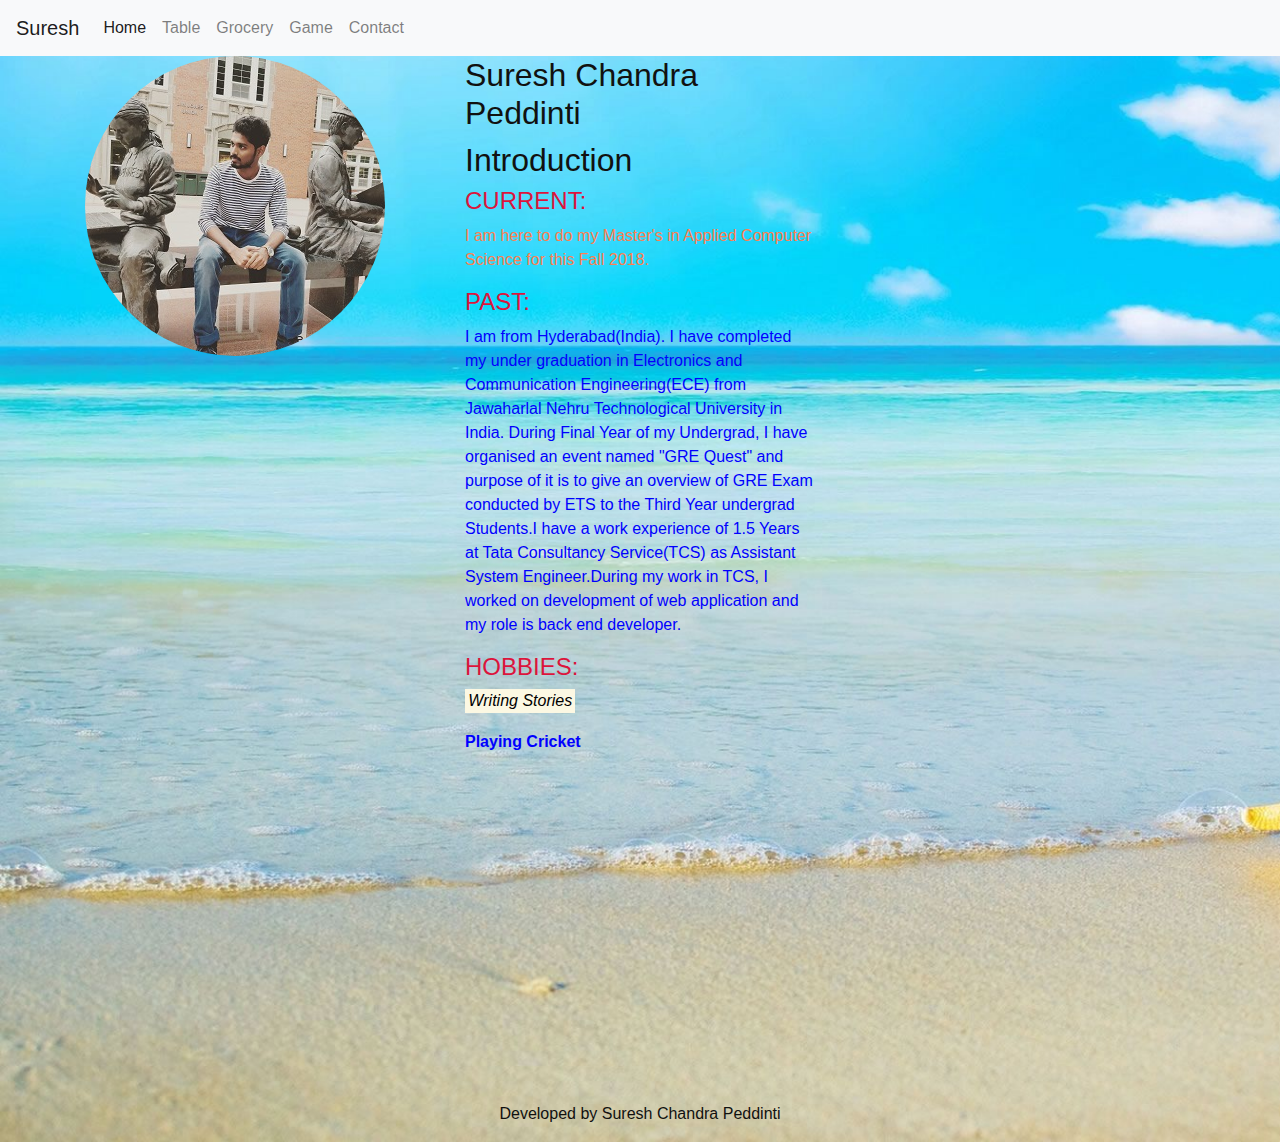
<file: index.html>
<!doctype html>
<html lang="en">

<head>
	<meta charset="utf-8">
	<meta name="description" content="">
	<meta name="viewport" content="width=device-width, initial-scale=1">
	<title>Index</title>

	<link rel="stylesheet" href="https://maxcdn.bootstrapcdn.com/bootstrap/4.0.0/css/bootstrap.min.css" integrity="sha384-Gn5384xqQ1aoWXA+058RXPxPg6fy4IWvTNh0E263XmFcJlSAwiGgFAW/dAiS6JXm"
	 crossorigin="anonymous">
	 
	 <link rel="stylesheet" href="https://cdnjs.cloudflare.com/ajax/libs/font-awesome/4.7.0/css/font-awesome.min.css">
	<link rel="stylesheet" href="style.css">
</head>

<body>
	<nav class="navbar navbar-expand-lg navbar-light bg-light">
		<a class="navbar-brand" href="index.html">Suresh</a>
		<button class="navbar-toggler" type="button" data-toggle="collapse" data-target="#navbarNavAltMarkup" aria-controls="navbarNavAltMarkup"
		 aria-expanded="false" aria-label="Toggle navigation">
			<span class="navbar-toggler-icon"></span>
		</button>
		<div class="collapse navbar-collapse" id="navbarNavAltMarkup">
			<div class="navbar-nav">
				<a class="nav-item nav-link active" href="index.html">Home <span class="sr-only">(current)</span></a>
				<a class="nav-item nav-link" href="table.html">Table</a>
				<a class="nav-item nav-link" href="website.html">Grocery</a>
				<a class="nav-item nav-link" href="game.html">Game</a>
				<a class="nav-item nav-link" href="contact.html">Contact</a>
			</div>
		</div>
	</nav>


	<div class="container">
		<div class="row">
			<div class="col-md-4 col-sm-4 col-xs-4 col-lg-4">
				<img src="pic1.jpg" alt="suresh" class="rounded-circle">
			</div>
			<div class="col-md-8 col-sm-4 col-xs-4 col-lg-4">
				<header>
					<h2>Suresh Chandra Peddinti</h2>
				</header>

				<article>

					<h2>Introduction</h2>
					<section id="past-section">

						<h4>CURRENT:</h4>
						<p>I am here to do my Master's in Applied Computer Science for this Fall 2018.</p>
					</section>
					<section class="section-header">
						<h4>PAST:</h4>
						<p>I am from Hyderabad(India). I have completed my under graduation in
							Electronics and Communication Engineering(ECE) from Jawaharlal Nehru Technological
							University in India. During Final Year of my Undergrad, I have organised an event named "GRE Quest"
							and purpose of it is to give an overview of GRE Exam conducted by ETS to the
							Third Year undergrad Students.I have a work experience of 1.5 Years at
							Tata Consultancy Service(TCS) as Assistant System Engineer.During my work in TCS,
							I worked on development of web application and my role is back end developer.</p>
					</section>

					<section class="section-header">
						<h4>HOBBIES:</h4>
						<p><em><mark>Writing Stories</mark></em></p>
						<p><Strong>Playing Cricket</Strong></p>


					</section>
				</article>
			</div>

		</div>

		<div class="row">
			<div class="col-md-3 col-sm-3 col-xs-3 col-lg-3"></div>
			<div class="col-md-6 col-sm-6 col-xs-6 col-lg-6">
				<iframe width="560" height="315" src="https://www.youtube.com/embed/qD-6d8Wo3do" frameborder="0" allow="autoplay; encrypted-media"
				 allowfullscreen></iframe>
			</div>
			<div class="col-md-3 col-sm-3 col-xs-3 col-lg-3"></div>

		</div>
	</div>
	<footer>

		<p class="footer">Developed by Suresh Chandra Peddinti</p>

	</footer>
	<script src="https://code.jquery.com/jquery-3.2.1.slim.min.js" integrity="sha384-KJ3o2DKtIkvYIK3UENzmM7KCkRr/rE9/Qpg6aAZGJwFDMVNA/GpGFF93hXpG5KkN"
	 crossorigin="anonymous"></script>
	<script src="https://cdnjs.cloudflare.com/ajax/libs/popper.js/1.12.9/umd/popper.min.js" integrity="sha384-ApNbgh9B+Y1QKtv3Rn7W3mgPxhU9K/ScQsAP7hUibX39j7fakFPskvXusvfa0b4Q"
	 crossorigin="anonymous"></script>
	<script src="https://maxcdn.bootstrapcdn.com/bootstrap/4.0.0/js/bootstrap.min.js" integrity="sha384-JZR6Spejh4U02d8jOt6vLEHfe/JQGiRRSQQxSfFWpi1MquVdAyjUar5+76PVCmYl"
	 crossorigin="anonymous"></script>
</body>

</html>
</file>
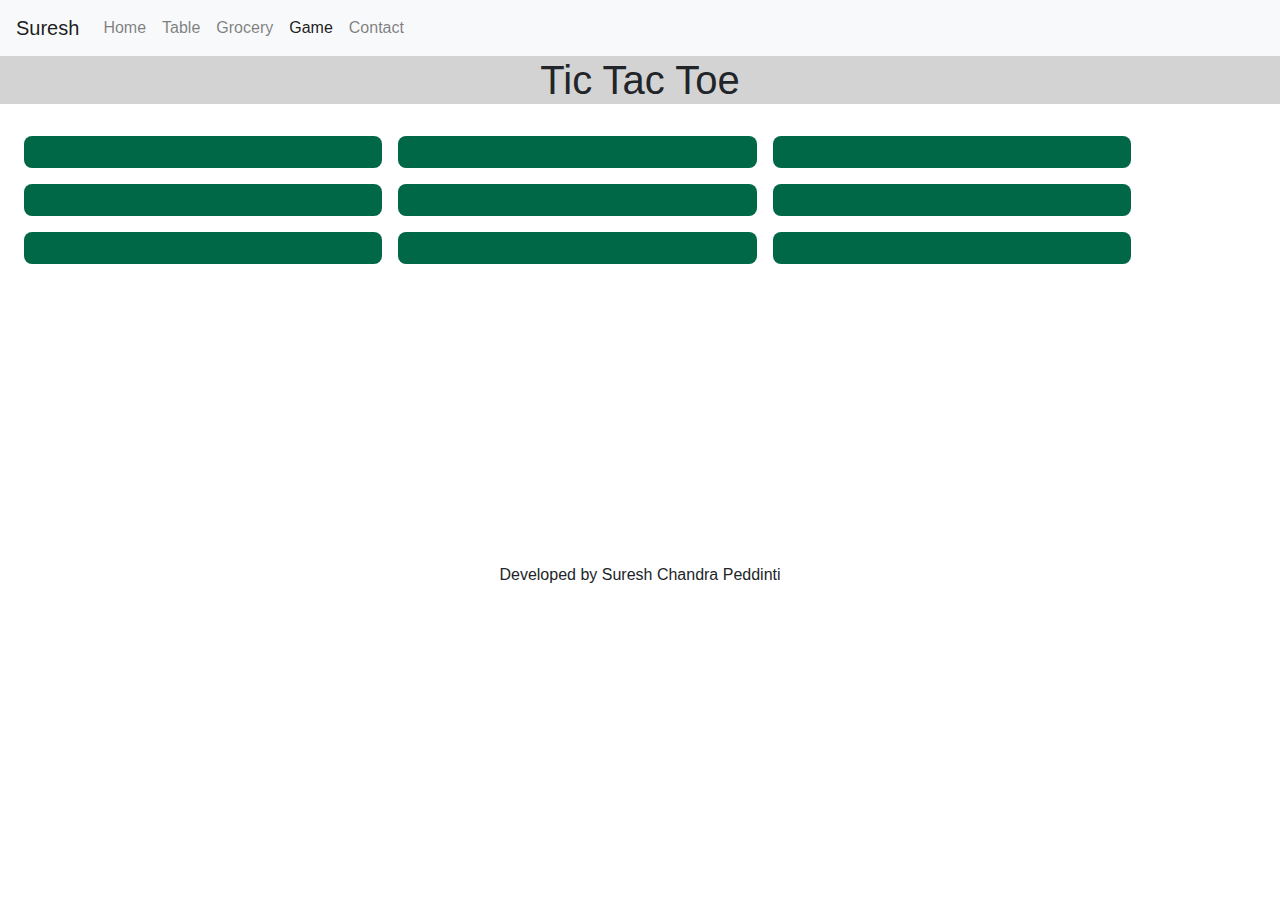
<file: game.html>
<!doctype html>
<html>

<head>
  <title>TicTacToe</title>
  <meta charset="utf-8">
  <meta http-equiv="X-UA-Compatible" content="IE=edge">
  <meta name="viewport" content="width=device-width, initial-scale=1">
  <link rel="stylesheet" href="https://maxcdn.bootstrapcdn.com/bootstrap/4.0.0/css/bootstrap.min.css" integrity="sha384-Gn5384xqQ1aoWXA+058RXPxPg6fy4IWvTNh0E263XmFcJlSAwiGgFAW/dAiS6JXm"
  crossorigin="anonymous">
	<link rel="stylesheet" href="https://cdnjs.cloudflare.com/ajax/libs/font-awesome/4.7.0/css/font-awesome.min.css">
  <link rel="stylesheet" href="game.css">

</head>

<body>
        <nav class="navbar navbar-expand-lg navbar-light bg-light">
                <a class="navbar-brand" href="index.html">Suresh</a>
                <button class="navbar-toggler" type="button" data-toggle="collapse" data-target="#navbarNavAltMarkup" aria-controls="navbarNavAltMarkup"
                 aria-expanded="false" aria-label="Toggle navigation">
                    <span class="navbar-toggler-icon"></span>
                </button>
                <div class="collapse navbar-collapse" id="navbarNavAltMarkup">
                    <div class="navbar-nav">
                        <a class="nav-item nav-link" href="index.html">Home <span class="sr-only">(current)</span></a>
                        <a class="nav-item nav-link" href="table.html">Table</a>
                        <a class="nav-item nav-link" href="website.html">Grocery</a>
                        <a class="nav-item nav-link active" href="game.html">Game</a>
                        <a class="nav-item nav-link" href="contact.html">Contact</a>
                    </div>
                </div>
            </nav>
        
  <header>
    <h1>Tic Tac Toe</h1>
  </header>
  <main>
    <section id="upper-left"> </section>
    <section id="upper-mid"> </section>
    <section id="upper-right"> </section>

    <section id="center-left"> </section>
    <section id="center-mid"> </section>
    <section id="center-right"> </section>

    <section id="lower-left"> </section>
    <section id="lower-mid"> </section>
    <section id="lower-right"> </section>
  </main>
  
  <footer>
        <p class="footer">Developed by Suresh Chandra Peddinti</p>
    </footer>
    <script src="https://code.jquery.com/jquery-3.2.1.slim.min.js" integrity="sha384-KJ3o2DKtIkvYIK3UENzmM7KCkRr/rE9/Qpg6aAZGJwFDMVNA/GpGFF93hXpG5KkN"
	 crossorigin="anonymous"></script>
	<script src="https://cdnjs.cloudflare.com/ajax/libs/popper.js/1.12.9/umd/popper.min.js" integrity="sha384-ApNbgh9B+Y1QKtv3Rn7W3mgPxhU9K/ScQsAP7hUibX39j7fakFPskvXusvfa0b4Q"
	 crossorigin="anonymous"></script>
	<script src="https://maxcdn.bootstrapcdn.com/bootstrap/4.0.0/js/bootstrap.min.js" integrity="sha384-JZR6Spejh4U02d8jOt6vLEHfe/JQGiRRSQQxSfFWpi1MquVdAyjUar5+76PVCmYl"
	 crossorigin="anonymous"></script>
  <script src="./game.js" defer></script>

</body>

</html>
</file>
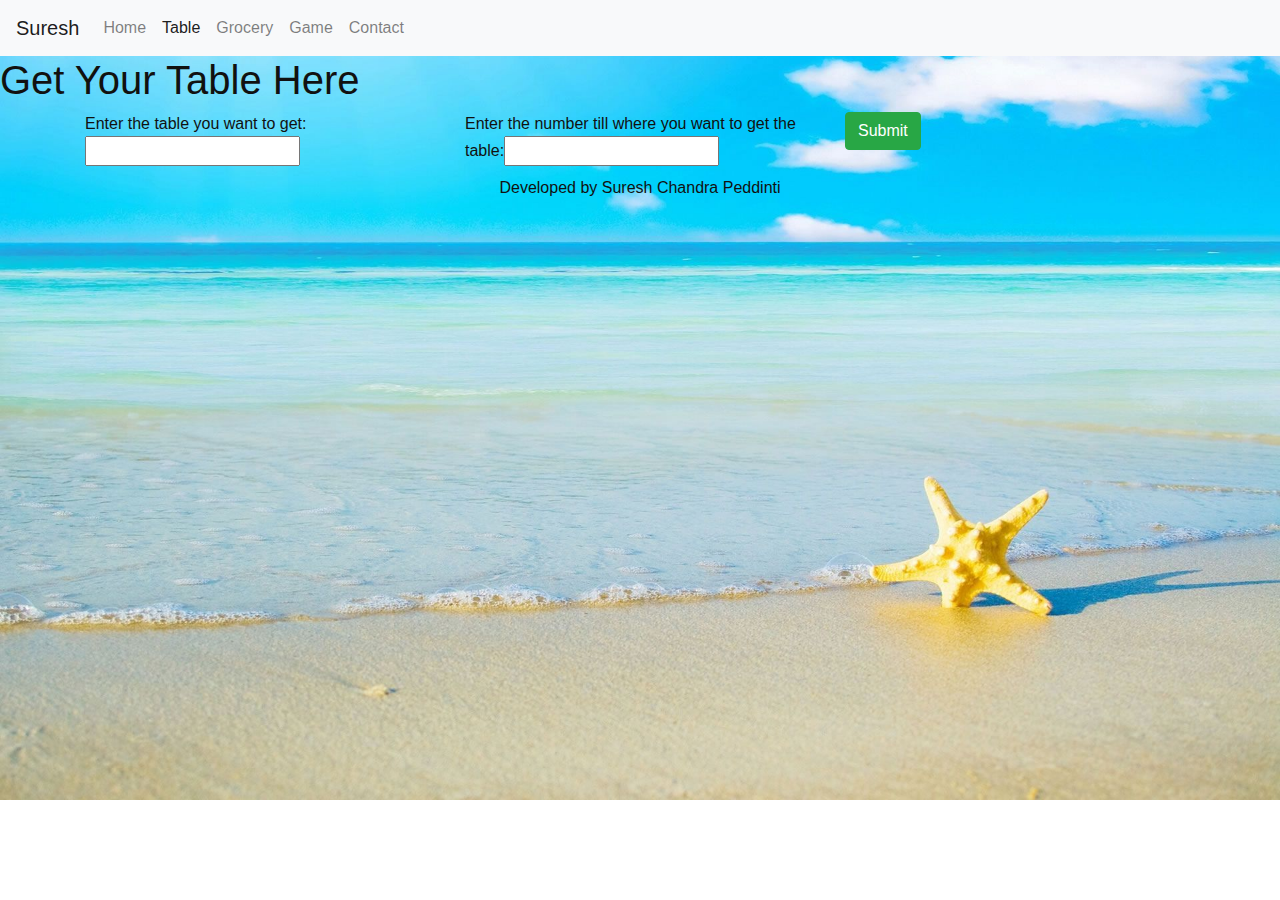
<file: table.html>
<!doctype html>
<html>

<head>
  <title>Print Table</title>
  <meta charset="utf-8">
  <meta http-equiv="X-UA-Compatible" content="IE=edge">
  <meta name="viewport" content="width=device-width, initial-scale=1">
  <link rel="stylesheet" href="https://maxcdn.bootstrapcdn.com/bootstrap/4.0.0/css/bootstrap.min.css" integrity="sha384-Gn5384xqQ1aoWXA+058RXPxPg6fy4IWvTNh0E263XmFcJlSAwiGgFAW/dAiS6JXm"
	 crossorigin="anonymous">
	<link rel="stylesheet" href="https://cdnjs.cloudflare.com/ajax/libs/font-awesome/4.7.0/css/font-awesome.min.css">
  <link rel="stylesheet" href="style.css">

</head>

<body>
        <nav class="navbar navbar-expand-lg navbar-light bg-light">
                <a class="navbar-brand" href="index.html">Suresh</a>
                <button class="navbar-toggler" type="button" data-toggle="collapse" data-target="#navbarNavAltMarkup" aria-controls="navbarNavAltMarkup"
                 aria-expanded="false" aria-label="Toggle navigation">
                    <span class="navbar-toggler-icon"></span>
                </button>
                <div class="collapse navbar-collapse" id="navbarNavAltMarkup">
                    <div class="navbar-nav">
                        <a class="nav-item nav-link" href="index.html">Home <span class="sr-only">(current)</span></a>
                        <a class="nav-item nav-link active" href="table.html">Table</a>
                        <a class="nav-item nav-link" href="website.html">Grocery</a>
                        <a class="nav-item nav-link" href="game.html">Game</a>
                        <a class="nav-item nav-link" href="contact.html">Contact</a>
                    </div>
                </div>
            </nav>
        
  <header>
    <h1>Get Your Table Here</h1>
  </header>
  <main>
      <div class="container">
          <div class="row">
              <div class="col-md-4" id="getNumber"> 
   Enter the table you want to get:<input type="text" id="tableNumber">
</div>
<div class="col-md-4" id="getLastNumber">
  Enter the number till where you want to get the table:<input type="text" id="endnumber">
</div>
<div class="col-md-4">
        <button type="button" class="btn btn-success" onclick="Table.launch()">Submit</button>
</div>
</div>
<div class="row" id="totalTable">
        <div class="col-md-3"></div>
        <div class="col-md-6">
            <div class="card">
                <div class="card-header bg-teal text-center">
                    <h3>Printing Table</h3>
                </div>
            <div id="PrintTable">
            <table id="printtable">

            </table>
             
            </div>
            </div>
</div>
<div class="col-md-3"></div>
</div>
  </main>
  
  <footer>
        <p class="footer">Developed by Suresh Chandra Peddinti</p>
    </footer>
    <script src="https://code.jquery.com/jquery-3.1.0.min.js"></script>
    <script src="https://code.jquery.com/jquery-3.2.1.slim.min.js" integrity="sha384-KJ3o2DKtIkvYIK3UENzmM7KCkRr/rE9/Qpg6aAZGJwFDMVNA/GpGFF93hXpG5KkN"
	 crossorigin="anonymous"></script>
	<script src="https://cdnjs.cloudflare.com/ajax/libs/popper.js/1.12.9/umd/popper.min.js" integrity="sha384-ApNbgh9B+Y1QKtv3Rn7W3mgPxhU9K/ScQsAP7hUibX39j7fakFPskvXusvfa0b4Q"
	 crossorigin="anonymous"></script>
	<script src="https://maxcdn.bootstrapcdn.com/bootstrap/4.0.0/js/bootstrap.min.js" integrity="sha384-JZR6Spejh4U02d8jOt6vLEHfe/JQGiRRSQQxSfFWpi1MquVdAyjUar5+76PVCmYl"
	 crossorigin="anonymous"></script>
  <script src="./table.js" defer></script>

</body>

</html>
</file>
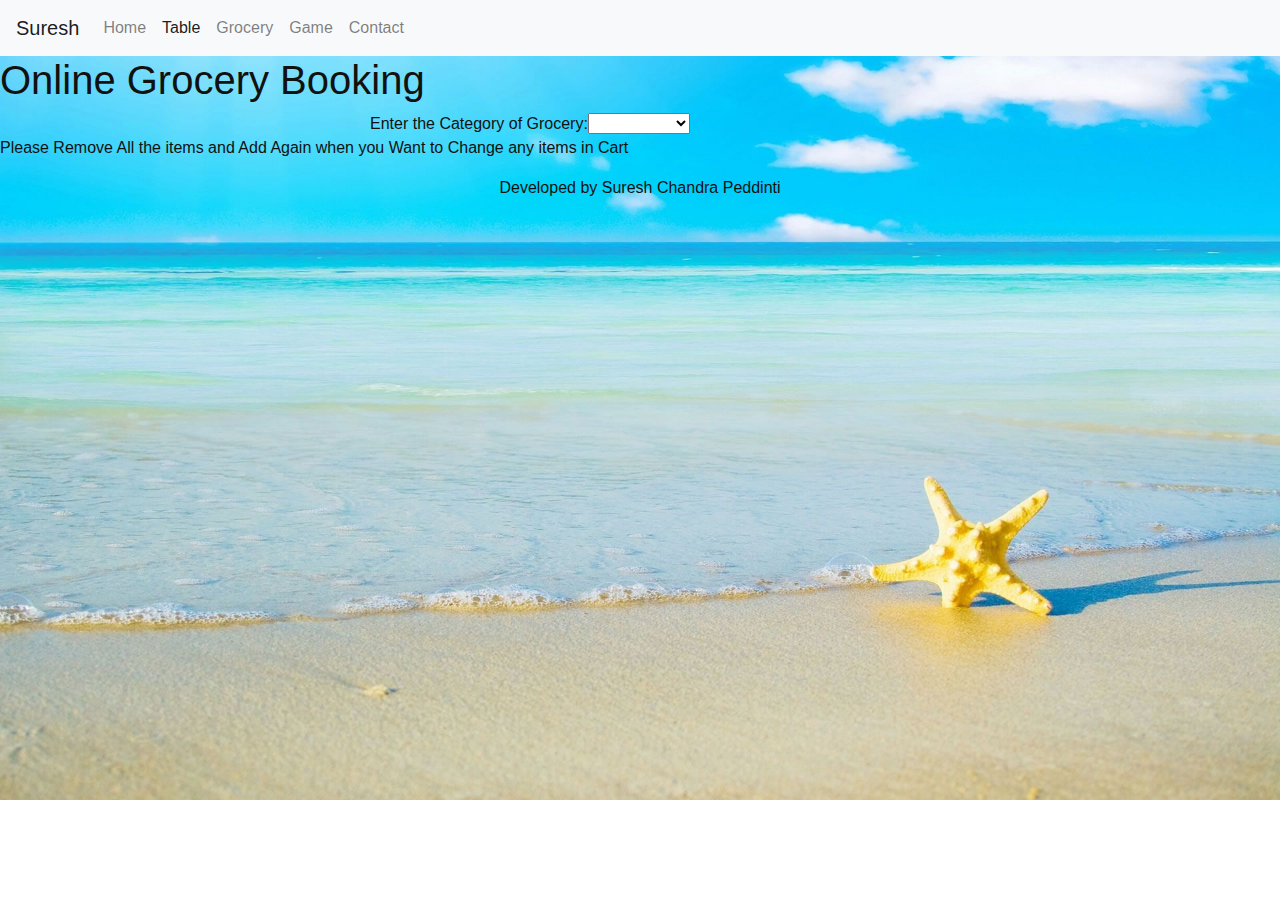
<file: website.html>
<!doctype html>
<html>

<head>
  <title>Online Grocery</title>
  <meta charset="utf-8">
  <meta http-equiv="X-UA-Compatible" content="IE=edge">
  <meta name="viewport" content="width=device-width, initial-scale=1">
  <link rel="stylesheet" href="https://maxcdn.bootstrapcdn.com/bootstrap/4.0.0/css/bootstrap.min.css" integrity="sha384-Gn5384xqQ1aoWXA+058RXPxPg6fy4IWvTNh0E263XmFcJlSAwiGgFAW/dAiS6JXm"
	 crossorigin="anonymous">
	<link rel="stylesheet" href="https://cdnjs.cloudflare.com/ajax/libs/font-awesome/4.7.0/css/font-awesome.min.css">
  <link rel="stylesheet" href="style.css">

</head>

<body>
        <nav class="navbar navbar-expand-lg navbar-light bg-light">
                <a class="navbar-brand" href="index.html">Suresh</a>
                <button class="navbar-toggler" type="button" data-toggle="collapse" data-target="#navbarNavAltMarkup" aria-controls="navbarNavAltMarkup"
                 aria-expanded="false" aria-label="Toggle navigation">
                    <span class="navbar-toggler-icon"></span>
                </button>
                <div class="collapse navbar-collapse" id="navbarNavAltMarkup">
                    <div class="navbar-nav">
                        <a class="nav-item nav-link" href="index.html">Home<span class="sr-only">(current)</span> </a>
                        <a class="nav-item nav-link active" href="table.html">Table</a>
                        <a class="nav-item nav-link" href="website.html">Grocery</a>
                        <a class="nav-item nav-link" href="game.html">Game</a>
                        <a class="nav-item nav-link" href="contact.html">Contact</a>
                    </div>
                </div>
            </nav>
        
  <header>
    <h1>Online Grocery Booking</h1>
  </header>
  <main>
      <div class="container">
          <div class="row">
              <div class="col-md-3"> 
</div>
<div class="col-md-6" id="category">
  Enter the Category of Grocery:<select name="Category" id="Category">
      <option value=""></option>
    <option value="Vegetables">Vegetables</option>
    <option value="Fruits">Fruits</option>
</select>
</div>
<div class="col-md-3">
</div>
</div>

<div class="row" id="vegetables">
        <div class="col-md-4" id="id1"><img src="Tomato.jpg"><br><div><span>Price :1.1$</span>&nbsp;<span id="noOfItems1">No<input type="text" value="0"></span></div><input class="btn btn-success" type="button" value="ADD TO CART" id="tomato"></div>
        <div class="col-md-4" id="id2"><img src="Capsicum.jpg"><br><div><span value="2.5" id="capsicumPrice">Price : 2.5$</span>&nbsp;<span id="noOfItems2">No<input type="text"  value="0"></span></div><input class="btn btn-success" type="button" value="ADD TO CART" id="capsicum"></div>
        <div class="col-md-4" id="id3"><img src="cucumber.jpg"><br><div><span value="1.25" id="cucumberPrice">Price : 1.25$</span>&nbsp;<span id="noOfItems3">No<input type="text" value="0"></span></div><input class="btn btn-success" type="button" value="ADD TO CART" id="cucumber"></div>
</div>

<div class="row" id="fruits">
    <div class="col-md-4" id="id4"><img src="mango.jpg"><br><div><span value="5" id="mangoPrice">Price : 5$</span>&nbsp;<span id="noOfItems4">No<input type="text" value="0"></span></div><input class="btn btn-success" type="button" value="ADD TO CART" id="mango"></div>
    <div class="col-md-4" id="id5"><img src="apple.jpg"><br><div><span value="3.78" id="applePrice">Price : 3.78$</span>&nbsp;<span id="noOfItems5">No<input type="text" value="0"></span></div><input class="btn btn-success" type="button" value="ADD TO CART" id="apple">
        </div>
<div class="col-md-4"></div>
</div>


<div class="row" id="CartDetails">
<p>CART DETAILS:</p><br>
<table id="cartTable">

</table>   
</div>
<div id="total">

</div>

</div>

  </main>
  
  <footer>
        <p>Please Remove All the items and Add Again when you Want to Change any items in Cart</p>
        <p class="footer">Developed by Suresh Chandra Peddinti</p>
    </footer>
    <script src="https://code.jquery.com/jquery-3.1.0.min.js"></script>
    <script src="https://code.jquery.com/jquery-3.2.1.slim.min.js" integrity="sha384-KJ3o2DKtIkvYIK3UENzmM7KCkRr/rE9/Qpg6aAZGJwFDMVNA/GpGFF93hXpG5KkN"
	 crossorigin="anonymous"></script>
	<script src="https://cdnjs.cloudflare.com/ajax/libs/popper.js/1.12.9/umd/popper.min.js" integrity="sha384-ApNbgh9B+Y1QKtv3Rn7W3mgPxhU9K/ScQsAP7hUibX39j7fakFPskvXusvfa0b4Q"
	 crossorigin="anonymous"></script>
	<script src="https://maxcdn.bootstrapcdn.com/bootstrap/4.0.0/js/bootstrap.min.js" integrity="sha384-JZR6Spejh4U02d8jOt6vLEHfe/JQGiRRSQQxSfFWpi1MquVdAyjUar5+76PVCmYl"
	 crossorigin="anonymous"></script>
  <script src="./website.js" defer></script>

</body>

</html>
</file>
<file: style.css>
body{
    background-image: url("wallpaper.jpg");
    background-repeat:no-repeat;
    background-size:cover;
    color: rgb(17, 17, 16);
}

.footer{
    text-align:center;
    margin-top:10px;

}
.section-header{
    color: blue;
}
#past-section{
    color: coral;

}
h4{
    color: crimson;
}
</file>
<file: game.css>
* {  
    margin: 0px;
    padding: 0px;
  }
  
  html {
    display: block;
  }
  
  body {
    font-family: Arial, Helvetica, sans-serif;
    text-align: center;
  }
  
  header{
    background-color: lightgrey;
  }
  
  main {
    display: grid;
    grid-template-columns: 30% 30% 30%;
    background-color: #fff;
    color: #444;
    padding: 1em;
  }
  
  section {
    background-color: #006747;
    color: #fff;
    border-radius: 0.5em;
    padding: 1em;
    margin: 0.5em;
    font-size: 1em;
    text-align: center;
  }
  
  ol, ul {
    padding-left: 1em;
    padding-bottom: 1em;
  }
  
  li {
     text-align: left;
     font-size: 1em;
  }
  
  a {
    text-decoration: none;
  }
  footer{
      margin-top:275px;
  }
</file>
